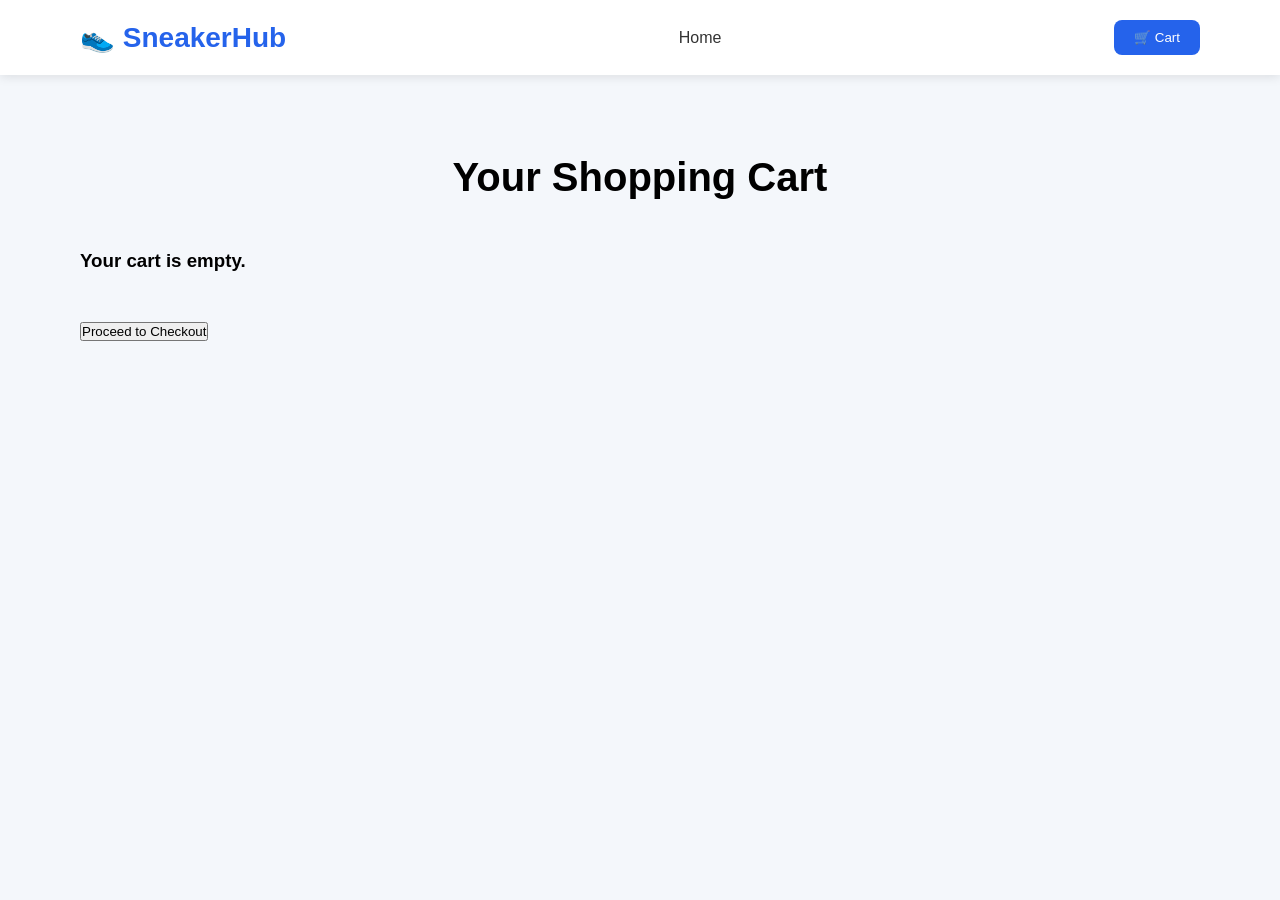
<file: Frontend/cart.html>
<!DOCTYPE html>
<html lang="en">
<head>
    <meta charset="UTF-8">
    <meta name="viewport" content="width=device-width, initial-scale=1.0">
    <title>Shopping Cart</title>
    <link rel="stylesheet" href="style.css">
</head>
<body>

<nav>
    <div class="logo">👟 SneakerHub</div>

    <ul>
        <li><a href="index.html">Home</a></li>
    </ul>

    <button class="cart-btn">🛒 Cart</button>
</nav>

<section class="products">

    <h2>Your Shopping Cart</h2>

    <div id="cart-items"></div>

    <h2 id="total-price"></h2>

    <button id="checkout-btn">Proceed to Checkout</button>

</section>

<script src="cart.js"></script>

</body>
</html>
</file>
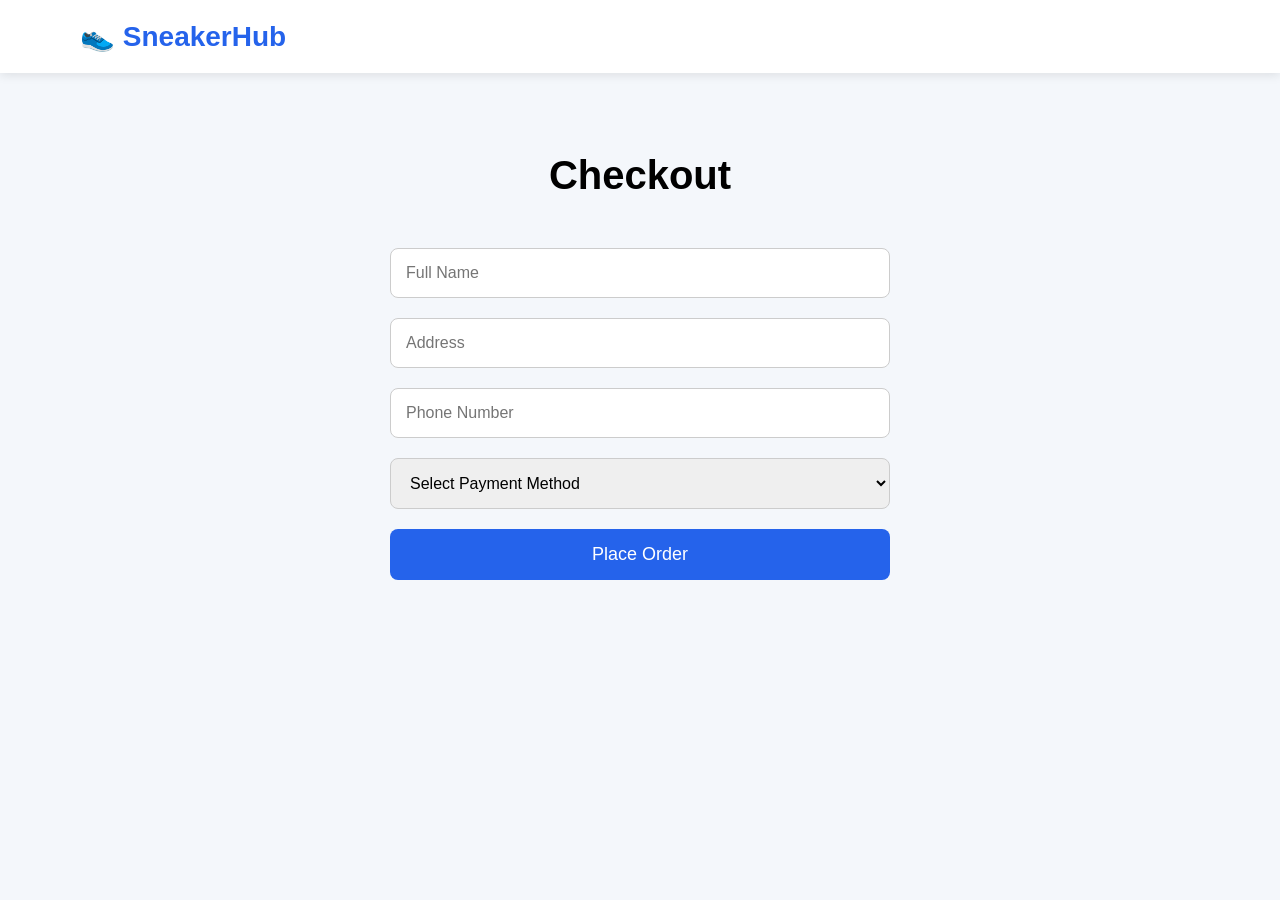
<file: Frontend/checkout.html>
<!DOCTYPE html>
<html lang="en">
<head>
    <meta charset="UTF-8">
    <meta name="viewport" content="width=device-width, initial-scale=1.0">
    <title>Checkout - SneakerHub</title>
    <link rel="stylesheet" href="style.css">
</head>
<body>

<nav>
    <div class="logo">👟 SneakerHub</div>
</nav>

<section class="products">

    <h2>Checkout</h2>

    <form id="checkout-form">

        <input type="text" id="name" placeholder="Full Name" required>

        <input type="text" id="address" placeholder="Address" required>

        <input type="tel" id="phone" placeholder="Phone Number" required>

        <select id="payment" required>
            <option value="">Select Payment Method</option>
            <option>Cash on Delivery</option>
            <option>UPI</option>
            <option>Credit Card</option>
        </select>

        <button type="submit">Place Order</button>

    </form>

</section>

<script src="checkout.js"></script>

</body>
</html>
</file>
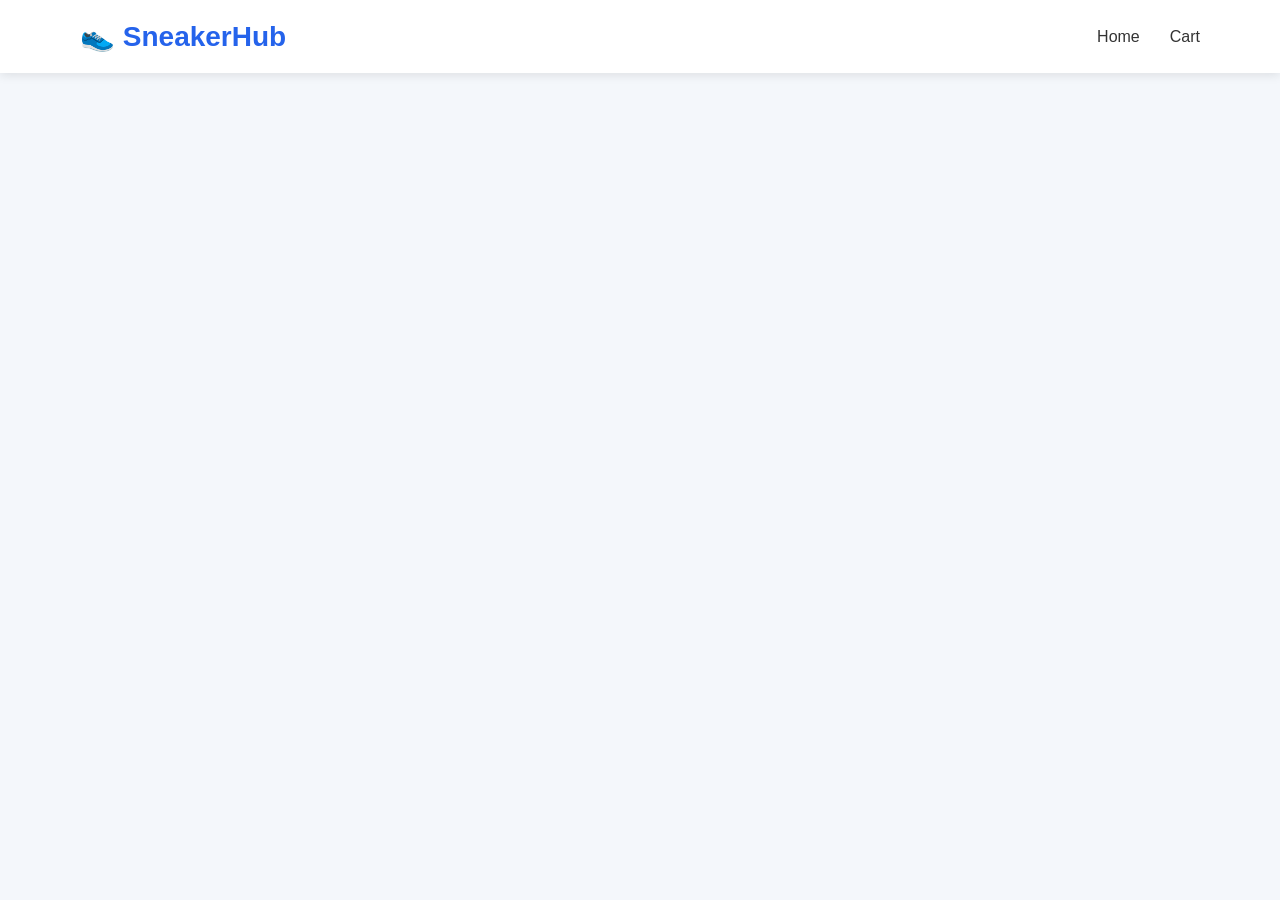
<file: Frontend/product.html>
<!DOCTYPE html>
<html lang="en">
<head>
    <meta charset="UTF-8">
    <meta name="viewport" content="width=device-width, initial-scale=1.0">
    <title>Product Details</title>

    <link rel="stylesheet" href="style.css">
</head>
<body>

    <!-- Navbar -->
    <nav>

        <div class="logo">
            👟 SneakerHub
        </div>

        <ul>
            <li><a href="index.html">Home</a></li>
            <li><a href="cart.html">Cart</a></li>
        </ul>

    </nav>

    <!-- Product Details -->
    <section class="products">

        <div id="product-details"></div>

    </section>

    <script src="product.js"></script>

</body>
</html>
</file>
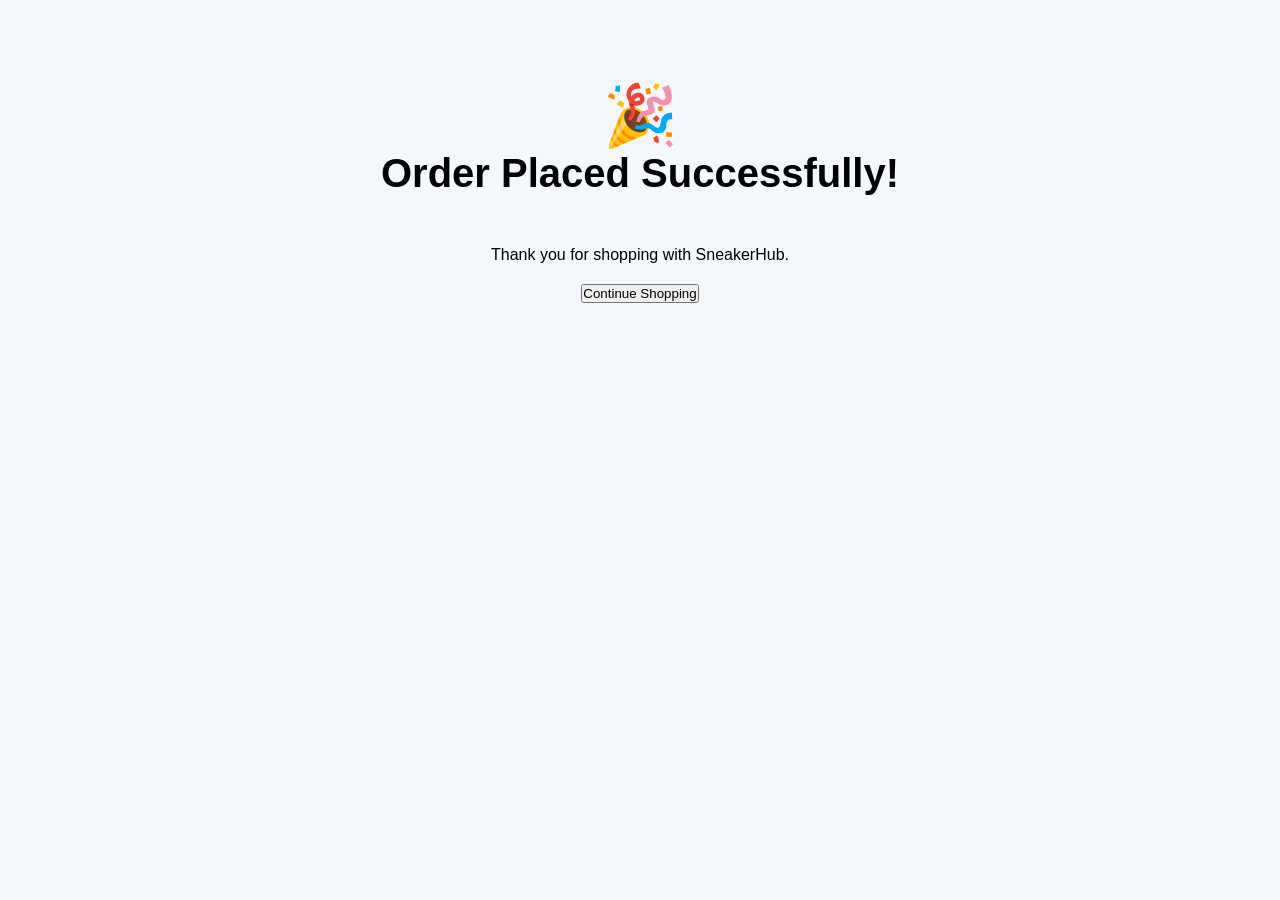
<file: Frontend/success.html>
<!DOCTYPE html>
<html lang="en">
<head>
<meta charset="UTF-8">
<meta name="viewport" content="width=device-width, initial-scale=1.0">
<title>Order Successful</title>

<link rel="stylesheet" href="style.css">

</head>
<body>

<section class="products" style="text-align:center;">

<h1 style="font-size:60px;">🎉</h1>

<h2>Order Placed Successfully!</h2>

<p style="margin:20px 0;">
Thank you for shopping with SneakerHub.
</p>

<button onclick="window.location.href='index.html'">
Continue Shopping
</button>

</section>

</body>
</html>
</file>
<file: Frontend/style.css>
*{
margin:0;
padding:0;
box-sizing:border-box;
font-family:Poppins,sans-serif;
}

body{

background:#f4f7fb;

}

nav{

display:flex;

justify-content:space-between;

align-items:center;

padding:20px 80px;

background:white;

box-shadow:0 2px 10px rgba(0,0,0,.1);

position:sticky;

top:0;

}

.logo{

font-size:28px;

font-weight:700;

color:#2563eb;

}

nav ul{

display:flex;

gap:30px;

list-style:none;

}

nav a{

text-decoration:none;

color:#333;

font-weight:500;

transition:.3s;

}

nav a:hover{

color:#2563eb;

}

.cart-btn{

padding:10px 20px;

background:#2563eb;

color:white;

border:none;

border-radius:8px;

cursor:pointer;

}

.hero{

display:flex;

justify-content:space-between;

align-items:center;

padding:70px 80px;

}

.hero-text{

width:50%;

}

.hero-text h1{

font-size:55px;

margin-bottom:20px;

}

.hero-text p{

font-size:18px;

line-height:30px;

color:#555;

margin-bottom:30px;

}

.hero-text button{

padding:15px 35px;

background:#2563eb;

color:white;

border:none;

font-size:18px;

border-radius:8px;

cursor:pointer;

transition:.3s;

}

.hero-text button:hover{

background:#1d4ed8;

transform:translateY(-3px);

}

.hero-image{

width:45%;

}

.hero-image img{

width:100%;

border-radius:20px;

box-shadow:0 15px 40px rgba(0,0,0,.2);

}

@media(max-width:900px){

nav{

padding:20px;

flex-direction:column;

gap:20px;

}

.hero{

flex-direction:column;

padding:40px 20px;

text-align:center;

}

.hero-text{

width:100%;

}

.hero-image{

width:100%;

margin-top:40px;

}

.hero-text h1{

font-size:40px;

}

}
.products{

    padding:80px;

}

.products h2{

    text-align:center;

    font-size:40px;

    margin-bottom:50px;

}

.product-grid{

    display:grid;

    grid-template-columns:repeat(auto-fit,minmax(250px,1fr));

    gap:30px;

}

.card{

    background:white;

    border-radius:15px;

    overflow:hidden;

    box-shadow:0 10px 25px rgba(0,0,0,.1);

    transition:.3s;

}

.card:hover{

    transform:translateY(-10px);

}

.card img{

    width:100%;

    height:220px;

    object-fit:cover;

}

.card-content{

    padding:20px;

}

.card-content h3{

    margin-bottom:10px;

}

.price{

    color:#2563eb;

    font-size:22px;

    font-weight:600;

}

.rating{

    color:orange;

    margin:10px 0;

}

.card button{

    width:100%;

    padding:12px;

    background:#2563eb;

    color:white;

    border:none;

    border-radius:8px;

    cursor:pointer;

}
/* Checkout Form */

#checkout-form{

    max-width:500px;

    margin:auto;

    display:flex;

    flex-direction:column;

    gap:20px;

}

#checkout-form input,
#checkout-form select{

    padding:15px;

    border:1px solid #ccc;

    border-radius:8px;

    font-size:16px;

}

#checkout-form button{

    padding:15px;

    background:#2563eb;

    color:white;

    border:none;

    border-radius:8px;

    cursor:pointer;

    font-size:18px;

}
footer{

    background:#111827;

    color:white;

    padding:50px;

    margin-top:80px;

}

.footer-content{

    display:grid;

    grid-template-columns:repeat(auto-fit,minmax(250px,1fr));

    gap:40px;

}

.footer-content h3,
.footer-content h4{

    margin-bottom:15px;

}

.footer-content p{

    margin:8px 0;

    color:#d1d5db;

}

footer hr{

    margin:30px 0;

    border:1px solid #374151;

}

.copyright{

    text-align:center;

    color:#9ca3af;

}
#search{

    padding:10px;

    width:220px;

    border-radius:8px;

    border:1px solid #ddd;

}
</file>
